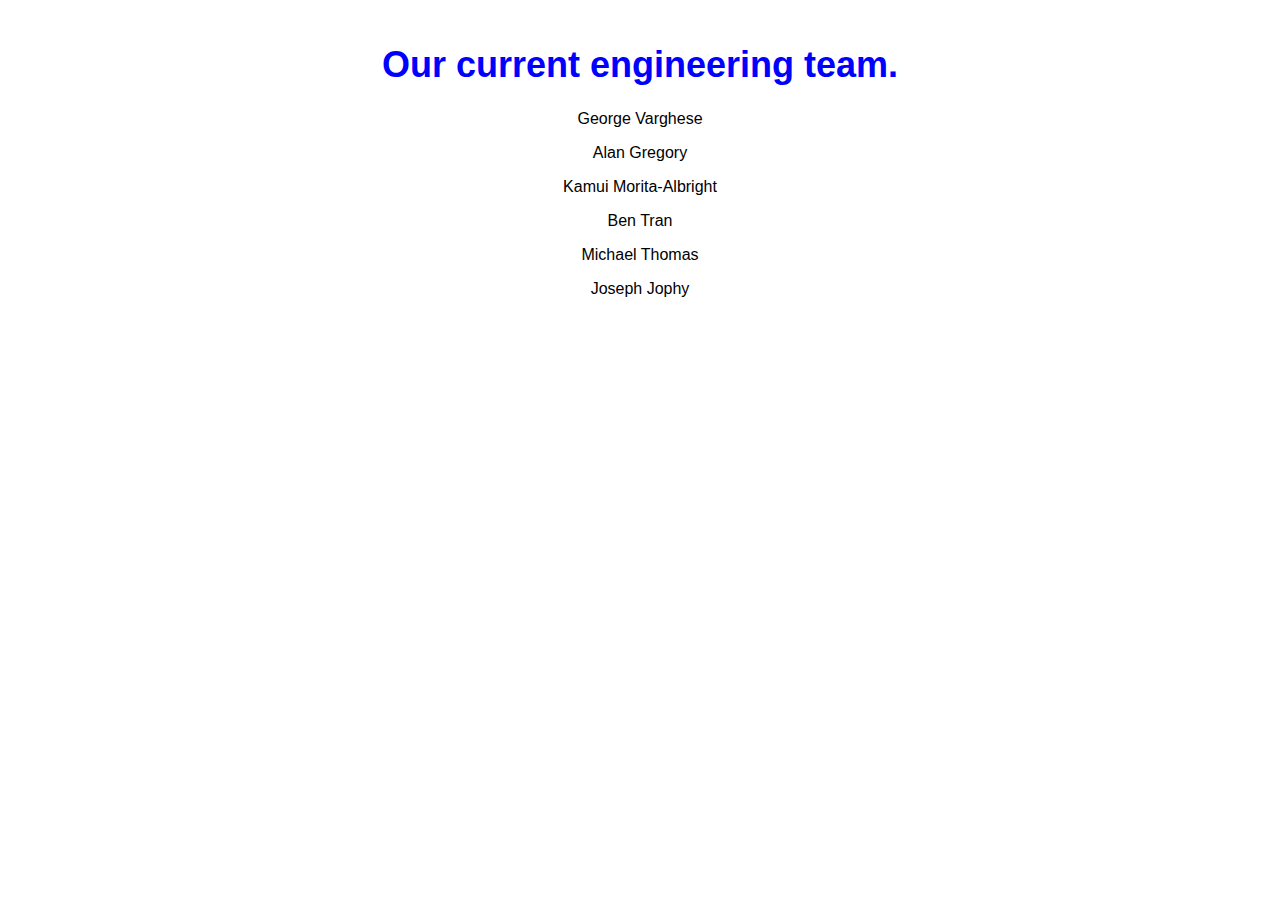
<file: index.html>
<!DOCTYPE html>
<html lang="en">
  <head>
    <meta charset="UTF-8" />
    <meta name="viewport" content="width=device-width, initial-scale=1.0" />
    <title>Interview-GPT</title>
    <!-- Link to the external CSS file -->
    <link rel="stylesheet" href="index.css" />
  </head>
  <body>
    <div style="padding: 20px">
      <center>
        <h1 class="engineering-team-title">Our current engineering team.</h1>
        <p>George Varghese</p>
        <p>Alan Gregory</p>
        <p>Kamui Morita-Albright</p>
       <p>Ben Tran</p>
        <p>Michael Thomas</p>
        <p>Joseph Jophy</p>
      </center>
    </div>
  </body>
</html>
</file>
<file: index.css>
/* index.css */
body {
    font-family: Arial, sans-serif;
    margin: 0;
    padding: 0;
}

.navbar {
    background-color: #333;
    overflow: hidden;
}

.navbar a {
    float: left;
    display: block;
    color: white;
    text-align: center;
    padding: 14px 16px;
    text-decoration: none;
}

.navbar a:hover {
    background-color: #ddd;
    color: black;
}

.engineering-team-title {
    font-size: 36px; /* Adjust the font size as needed */
    font-weight: bold;
    color: blue;
}
</file>
